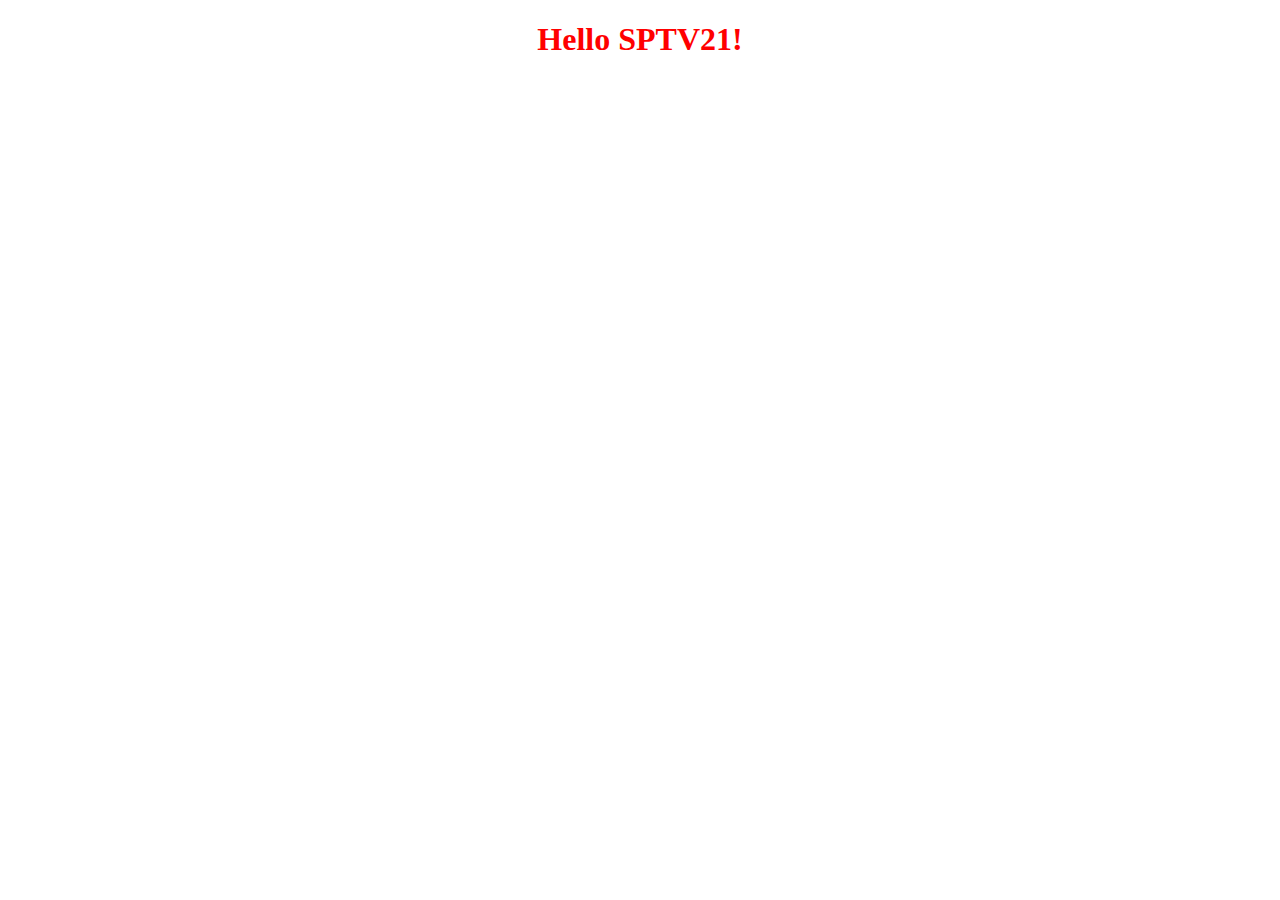
<file: web/index.html>
<!DOCTYPE html>
<!--
To change this license header, choose License Headers in Project Properties.
To change this template file, choose Tools | Templates
and open the template in the editor.
-->
<html>
    <head>
        <title>SPTV21WebTest</title>
        <meta charset="UTF-8">
        <meta name="viewport" content="width=device-width, initial-scale=1.0">
        <link rel="stylesheet" href="css/main.css">
    </head>
    <body>
        <H1>Hello SPTV21!</H1>
    </body>
</html>
</file>
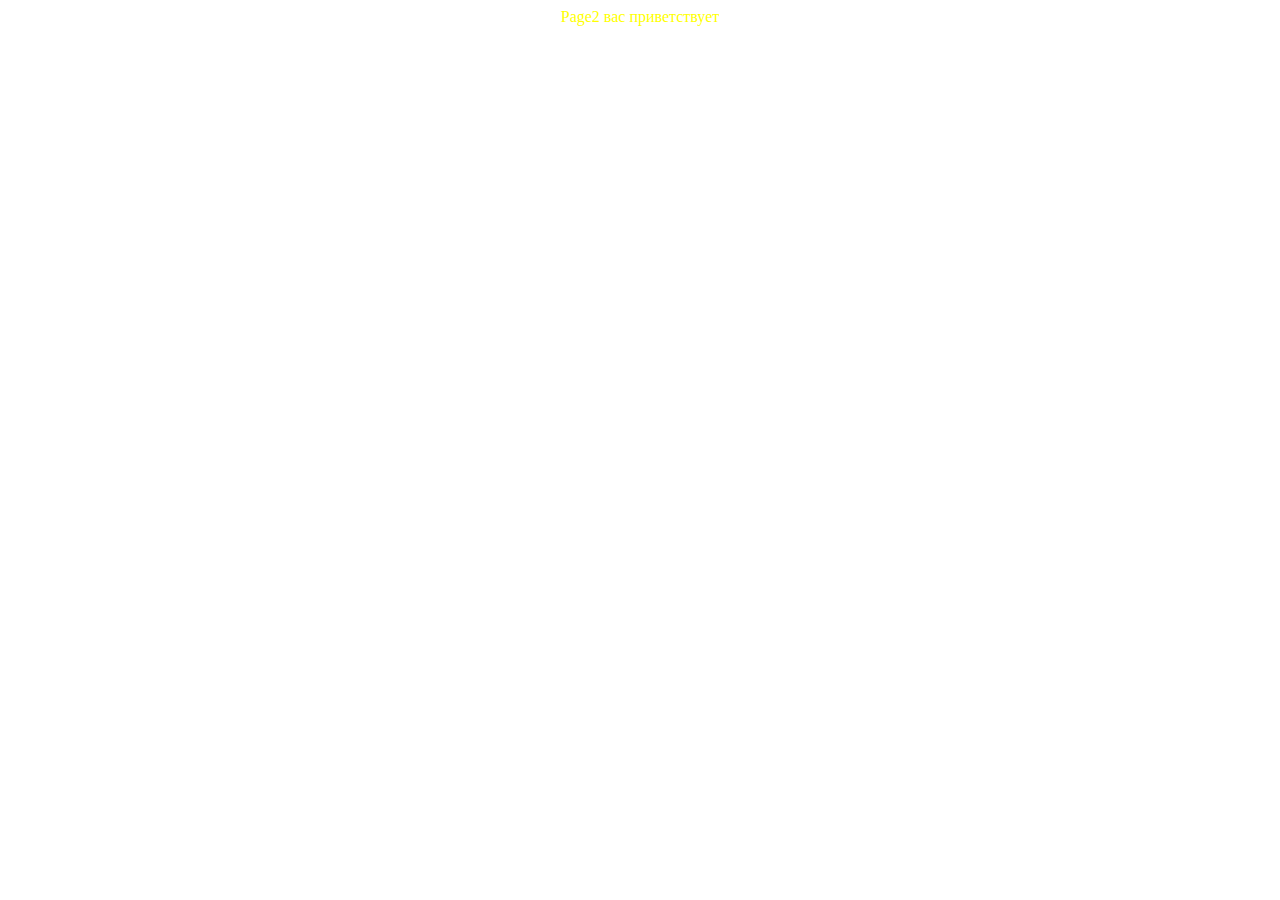
<file: web/page2.html>
<!DOCTYPE html>
<!--
To change this license header, choose License Headers in Project Properties.
To change this template file, choose Tools | Templates
and open the template in the editor.
-->
<html>
    <head>
        <title>TODO supply a title</title>
        <meta charset="UTF-8">
        <meta name="viewport" content="width=device-width, initial-scale=1.0">
        <link rel="stylesheet" href="css/page2.css">
    </head>
    <body>
        <div class="center-div">Page2 вас приветствует</div>
    </body>
</html>
</file>
<file: web/css/main.css>
H1{
    width: 100%;
    text-align: center;
    color: red;
}
</file>
<file: web/css/page2.css>
.center-div{
    width: 100%;
    text-align: center;
    color: yellow;
}
</file>
